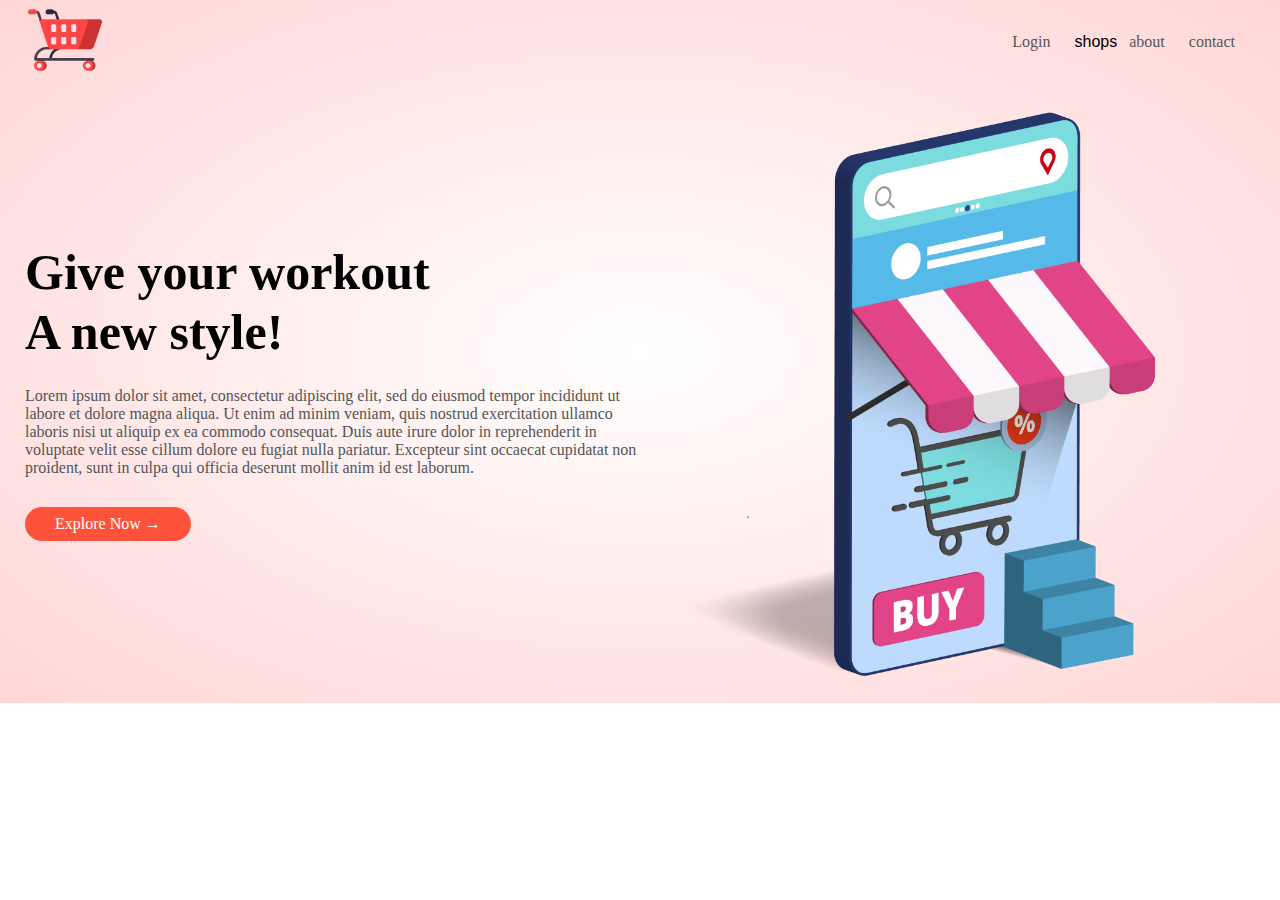
<file: index.html>
<!DOCTYPE html>
<html lang="en">
<head>
    <meta charset="UTF-8">
    <meta http-equiv="X-UA-Compatible" content="IE=edge">
    <meta name="viewport" content="width=device-width, initial-scale=1.0">
    <title>Ecommerce</title>
    <link rel="stylesheet" href="style.css">
</head>
<body>
    <div class="header">
    <div class="container">
    <div class="navbar">
        <div class="logo">
            <img src="shopping-cart.png" width="80px">
        </div>
        <nav>
            <ul id="menuitem">
                <li> <a href="login1.html">Login</a></li>
                <div class="dropdown">
					<button class="dropbtn">shops</button>
					<div class="dropdown-content">
					  <a href="product.html">Cloths</a>
					 
					</div>
				  </div>
                <li> <a href="">about </a></li>
                <li> <a href="">contact </a></li>
               

            </ul>
        </nav>
        <img src="menu.png" class="menu-icon" onclick="menutoggle()">
    </div>
    <div class="row">
        <div class="col-2">
            <h1> Give your workout<br> A new style!</h1>
            <p>Lorem ipsum dolor sit amet, consectetur adipiscing elit, sed do eiusmod tempor incididunt ut labore et dolore magna aliqua. Ut enim ad minim veniam, quis nostrud exercitation ullamco laboris nisi ut aliquip ex ea commodo consequat. Duis aute irure dolor in reprehenderit in voluptate velit esse cillum dolore eu fugiat nulla pariatur. Excepteur sint occaecat cupidatat non proident, sunt in culpa qui officia deserunt mollit anim id est laborum.  
            </p>
            <a href="product.html"class="btn">Explore Now &#8594;</a>
        </div>
        <div class="col-2">
            <img src="—Pngtree—shopping on mobile_5354478.png" >
        </div>
    </div>
</div>
</div>
<script>
    var menuitem = document.getElementById("menuitem");
    menuitem.style.maxHeight="0px";
    function menutoggle(){
        if(menuitem.style.maxHeight=='0px')
        {
            menuitem.style.maxHeight='200px'
        }
        else{
            menuitem.style.maxHeight="0px" ;
        }
    }
    
    
</script>

</body>
</html>
</file>
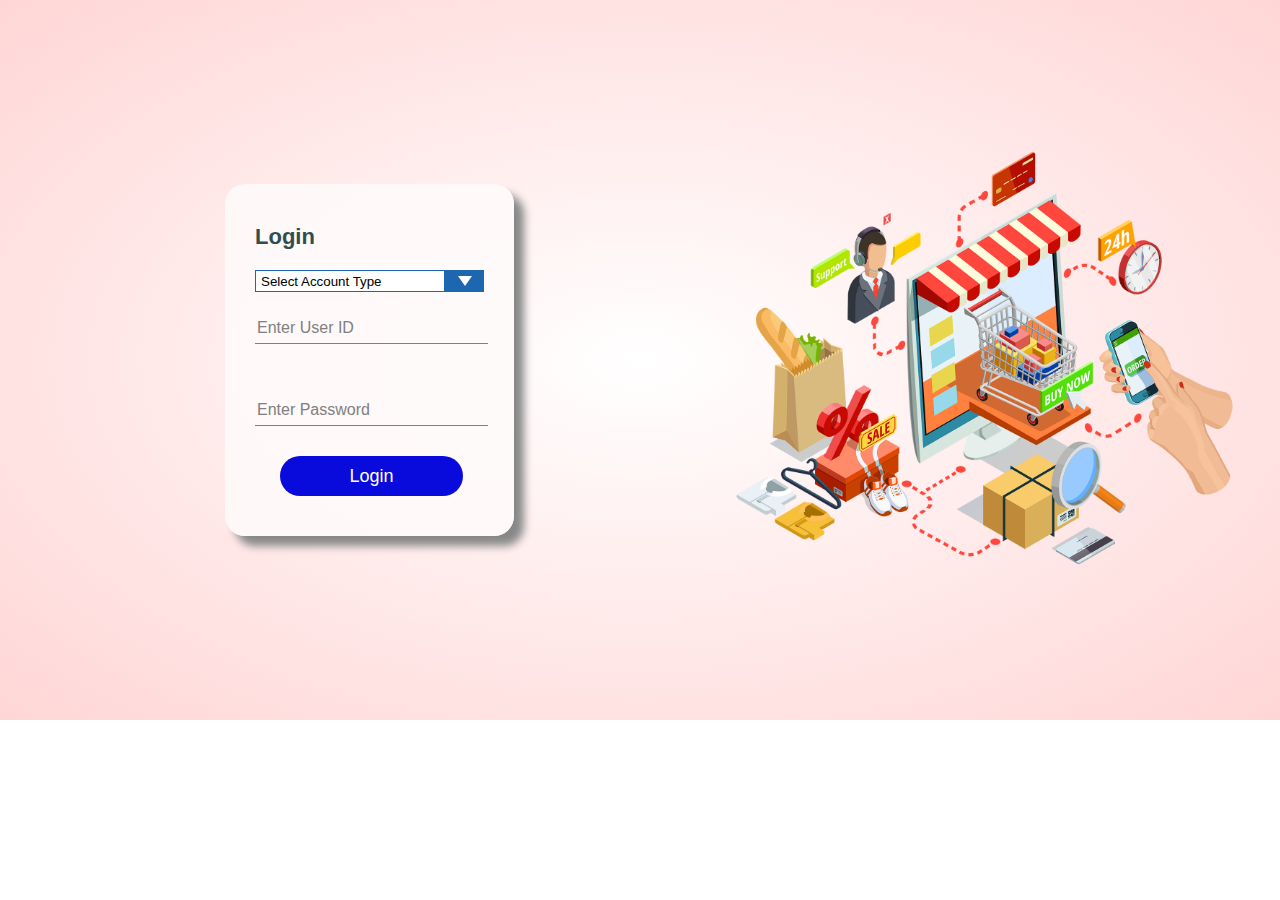
<file: login1.html>
<!DOCTYPE html>
<html>
<head>
<meta charset="ISO-8859-1">
<title>Login</title>
<link rel="stylesheet" href="login1.css">
</head>
<body >
    
	<form action="Login.jsp" method="post">
	<div class="container">
		<div class="loginbox">
			<h2>Login</h2>
				<div class="customselect">
					<div class="select">
  					<select  name="utype" required>
    					<option value="" selected disabled>Select Account Type</option>
    					<option value="1">Customer</option>
    					<option value="2">Seller</option>
  					</select>
					</div>
				</div>
			<input type="text" name="userid" placeholder="Enter User ID" required>
			<input type="password" name="password" placeholder="Enter Password" required>
			<input type="submit" value="Login">
           
            </div>  
            <div class="col-2">
                <img src="login image.png">
            </div>
        </div>
	</div>
   
	</form>
</body>
</html>
</file>
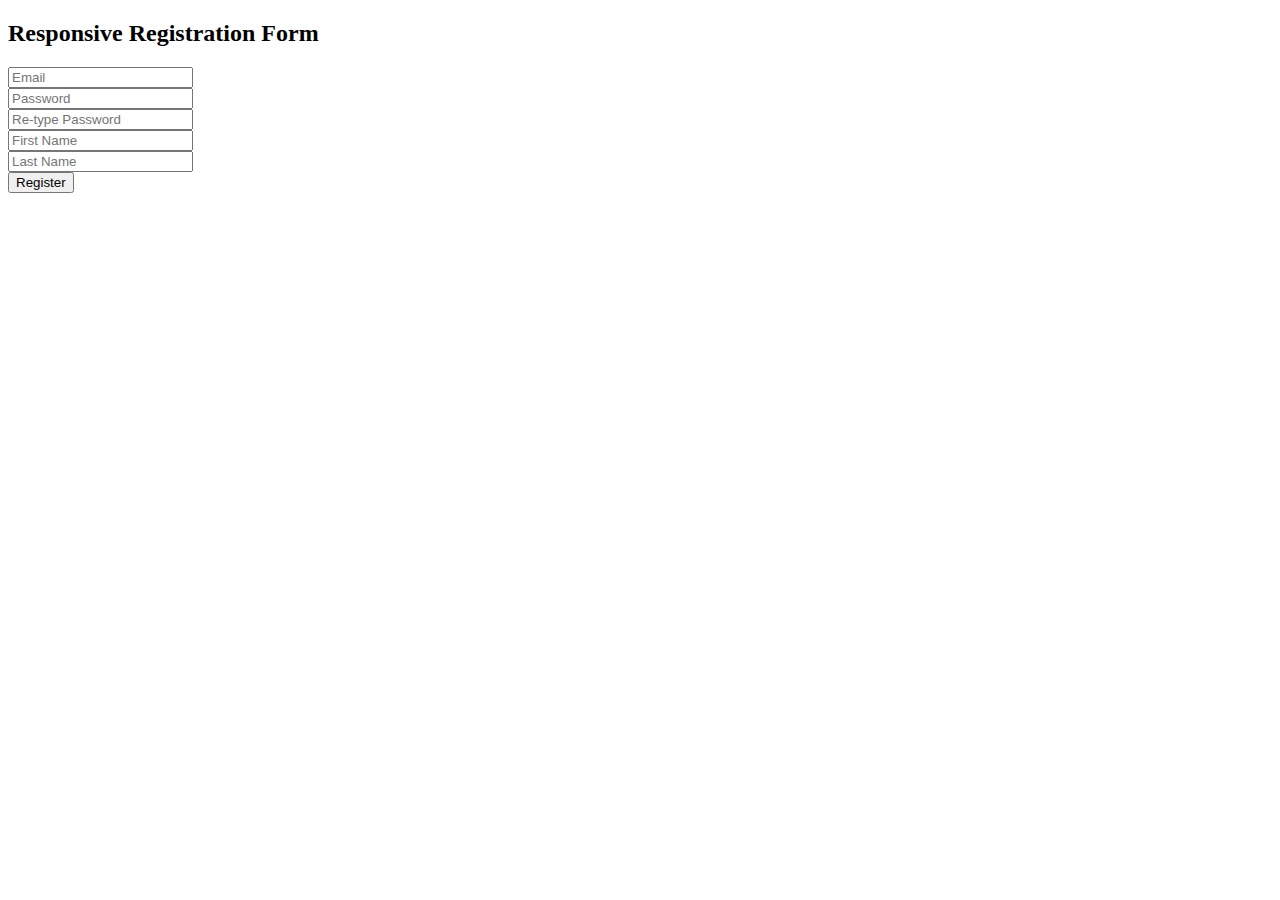
<file: registration.html>
<!DOCTYPE html>
<html lang="en">
<head>
    <meta charset="UTF-8">
    <meta http-equiv="X-UA-Compatible" content="IE=edge">
    <meta name="viewport" content="width=device-width, initial-scale=1.0">
    <link rel="stylesheet" href="D:\mini project\html css of website\registration1.css">
    <link rel="stylesheet" href="">
    <title>Document</title>
</head>
<body>
    <div class="form_wrapper">
        <div class="form_container">
          <div class="title_container">
            <h2>Responsive Registration Form</h2>
          </div>
          <div class="row clearfix">
            <div class="">
              <form>
                <div class="input_field">
                  <input type="email" name="email" placeholder="Email" required />
                </div>
                <div class="input_field">
                  <input type="password" name="password" placeholder="Password" required />
                </div>
                <div class="input_field"> 
                  <input type="password" name="password" placeholder="Re-type Password" required />
                </div>
                <div class="row clearfix">
                  <div class="col_half">
                    <div class="input_field">
                      <input type="text" name="name" placeholder="First Name" />
                    </div>
                  </div>
                  <div class="col_half">
                    <div class="input_field"> 
                      <input type="text" name="name" placeholder="Last Name" required />
                    </div>
                  </div>
                </div>
               
               
            
                <input class="button" type="submit" value="Register" />
              </form>
            </div>
          </div>
        </div>
      </div>
</body>
</html>
</file>
<file: style.css>
*{
    margin:0;
    padding: 0;
    box-sizing: border-box;
}
.navbar{
   display: flex;
   align-items: center;
  

}
nav{
    flex: 1;
    text-align: right;

}
nav ul{
    display: inline-block;
    list-style-type: none;


}
nav ul li{
    display: inline-block;
    margin-right: 20px;
}
a{
    text-decoration: none;
    color: #555;
}
p{
    color: #555;
}

.container{
    max-width: 1300px;
    margin: auto;
    padding-left: 25px ;
    padding-right: 25px;
   
}
.row{
    display: flex;
    align-items: center;
    flex-wrap: wrap;
    justify-content: space-around;
}
.col-2{
    flex-basis: 50%;
    min-width: 300px;
}
.col-2 img{
    max-width: 100%;
    
}
.col-2 h1{
    font-size: 50px;
    line-height: 60px;
    margin: 25px 0;
}
.small-container{
    max-width: 1080px;
    margin: auto;
    padding-left: 25px;
    padding-right: 25px;
    
}
.title{
   text-align: center;
    margin: 0 auto 80px;
    position: relative;
    line-height: 60px;
}
.col-4{
    flex-basis: 25% ;
    padding: 10px;
    min-width: 200px;
    margin-bottom: 50px;
    transition: transform 0.5s;
}
.col-4 img{
    width:100%;
}
.col-4:hover{
    transform: translateY(-5px);
}
.btn{
    display: inline-block;
    background: #ff523b;
    color: white;
    padding: 8px 30px ;
    margin: 30px 0;
    border-radius: 30px;
    transition: background 0.5s;
}
.btn:hover{
    background: #563434;
}
.header{
    background: radial-gradient(#fff,#ffd6d6);
}
.menu-icon
{
    width: 28px;
    margin-left: 20px;
    display: none;
}
.menuitem{
    text-size-adjust: 10px;
}
/* Dropdown Button */
.dropbtn {
    color: black;
    font-size: 16px;
    border: none;
    background: none;
    padding-right: 8px;
  }
  
  
  .dropdown {
    position: relative;
    display: inline-block;
  }
  

  .dropdown-content {
    display: none;
    background-color:#333 ;
    position: absolute;
    min-width: 160px;
    box-shadow: 0px 8px 16px 0px rgba(0,0,0,0.2);
    z-index: 1;
  }
  

  .dropdown-content a {
    color: black;
    padding: 12px 16px;
    text-decoration: none;
    display: block;
  }
  

  .dropdown-content a:hover {background-color: #ddd;}
  

  .dropdown:hover .dropdown-content {display: block;}
  
  
  .dropdown:hover .dropbtn {background-color: #3e8e41;}
/* media query */
@media only screen and (max-width:800px){
    nav ul{
        position: absolute;
        top: 70px;
        left: 0;
        background: #333;
        width: 100%;
        overflow: hidden;
        transition: max-height 0.5s ;

    }
    nav ul li{
        display: block;
        margin-right: 50px;
        margin-top: 10px;
        margin-bottom: 10px;

    }
    nav ul li a{
        color: white;
    }
    .menu-icon{
        display: block;
        cursor: pointer;

    }
}
@media only screen and(max-width:600px) {
    .row{
        text-align: center;
    }
    
}
</file>
<file: login1.css>
body{
	margin: 0;
	padding: 0;
	font-family:sans-serif;
	/*/background-image: url("../images/leone-venter-mTkXSSScrzw-unsplash.jpg");*/
	background-repeat: no-repeat;
	/*background-size: cover;*/
}

.container
{
	
	display: flex;
    align-items: center;
	height: 720px;
    background: radial-gradient(#fff,#ffd6d6);

}

.loginbox{
	width: 320px;
	height: auto;
	box-sizing: border-box;
    box-shadow: 10px 10px 8px #888888;
    border-radius: 20px;
	padding: 40px 30px;
	background: rgba(255,250,250,0.85);
	margin:0 200px;
}

h2{
	position:relative;
	margin :0 auto;
	color: #2f4f4f;
	font-size: 22px;
	padding: 0 0 20px;
}

h3{
	position:relative;
	margin :0 auto;
	color: #ff2929;
	font-size: 18px;
	padding: 0 0 20px;
}

.customselect select{
	width: 100%;
	height: 100%;
	background: none;
	border: none;
	-webkit-appearance: none;
	cursor: pointer;
	text-indent: 5px;
}

.customselect select:focus{
	outline: none;
}

.customselect option{
	font-size: 16px;
}
	
.customselect .select{
	position: relative;
	background: #fff;
	border: 1px solid #1d67b1;
	height:  20px;
	cursor: pointer;
}

.customselect .select:before{
	content: '';
	background: #1d67b1;
	position: absolute;
	top: -1px;
	bottom: 0;
	right:-1px;
	width: 40px;
	pointer-events: none;
}

.customselect .select:after{
	content: '';
	width: 0;
	height: 0;
	border-style: solid;
	border-width: 10px 7px 0;
	border-color: #fff transparent transparent transparent;
	position: absolute;
	top: 50%;
	right: 11px;
	transform: translateY(-50%);
	pointer-events: none;
}
.col-2{
    flex-basis: 50%;
    min-width: 300px;
}
.col-2 img{
    max-width: 100%;
    
}
.container{
    max-width: 1300px;
    margin: auto;
    padding-left: 25px ;
    padding-right: 25px;
   
}
.row{
    display: flex;
    align-items: center;
    flex-wrap: wrap;
    justify-content: space-around;
}

.loginbox input{
	width:100%;
	margin-bottom:30px;
}

.loginbox input[type="text"],.loginbox input[type="password"]
{
	position:relative;
	border: none;
	padding-top: 20px;
	border-bottom: 1px solid #808080;
	outline: none;
	color: black;
	height: 30px;
	background: transparent;
	font-size: 18px;	
}

::placeholder
{
	font-size:16px;
	color: #808080;
}

.loginbox input[type="submit"]
{
	margin: 0 25px;
	border: none;
	outline: none;
	border-radius: 20px;
	color: #fff;
	background: #090adc;
	height: 40px;
	width: 80%;
	font-size:18px;
	cursor: pointer;
}

.loginbox input[type="submit"]:hover
{
	background: #04e4e4;
	color: #262626;
}
</file>
